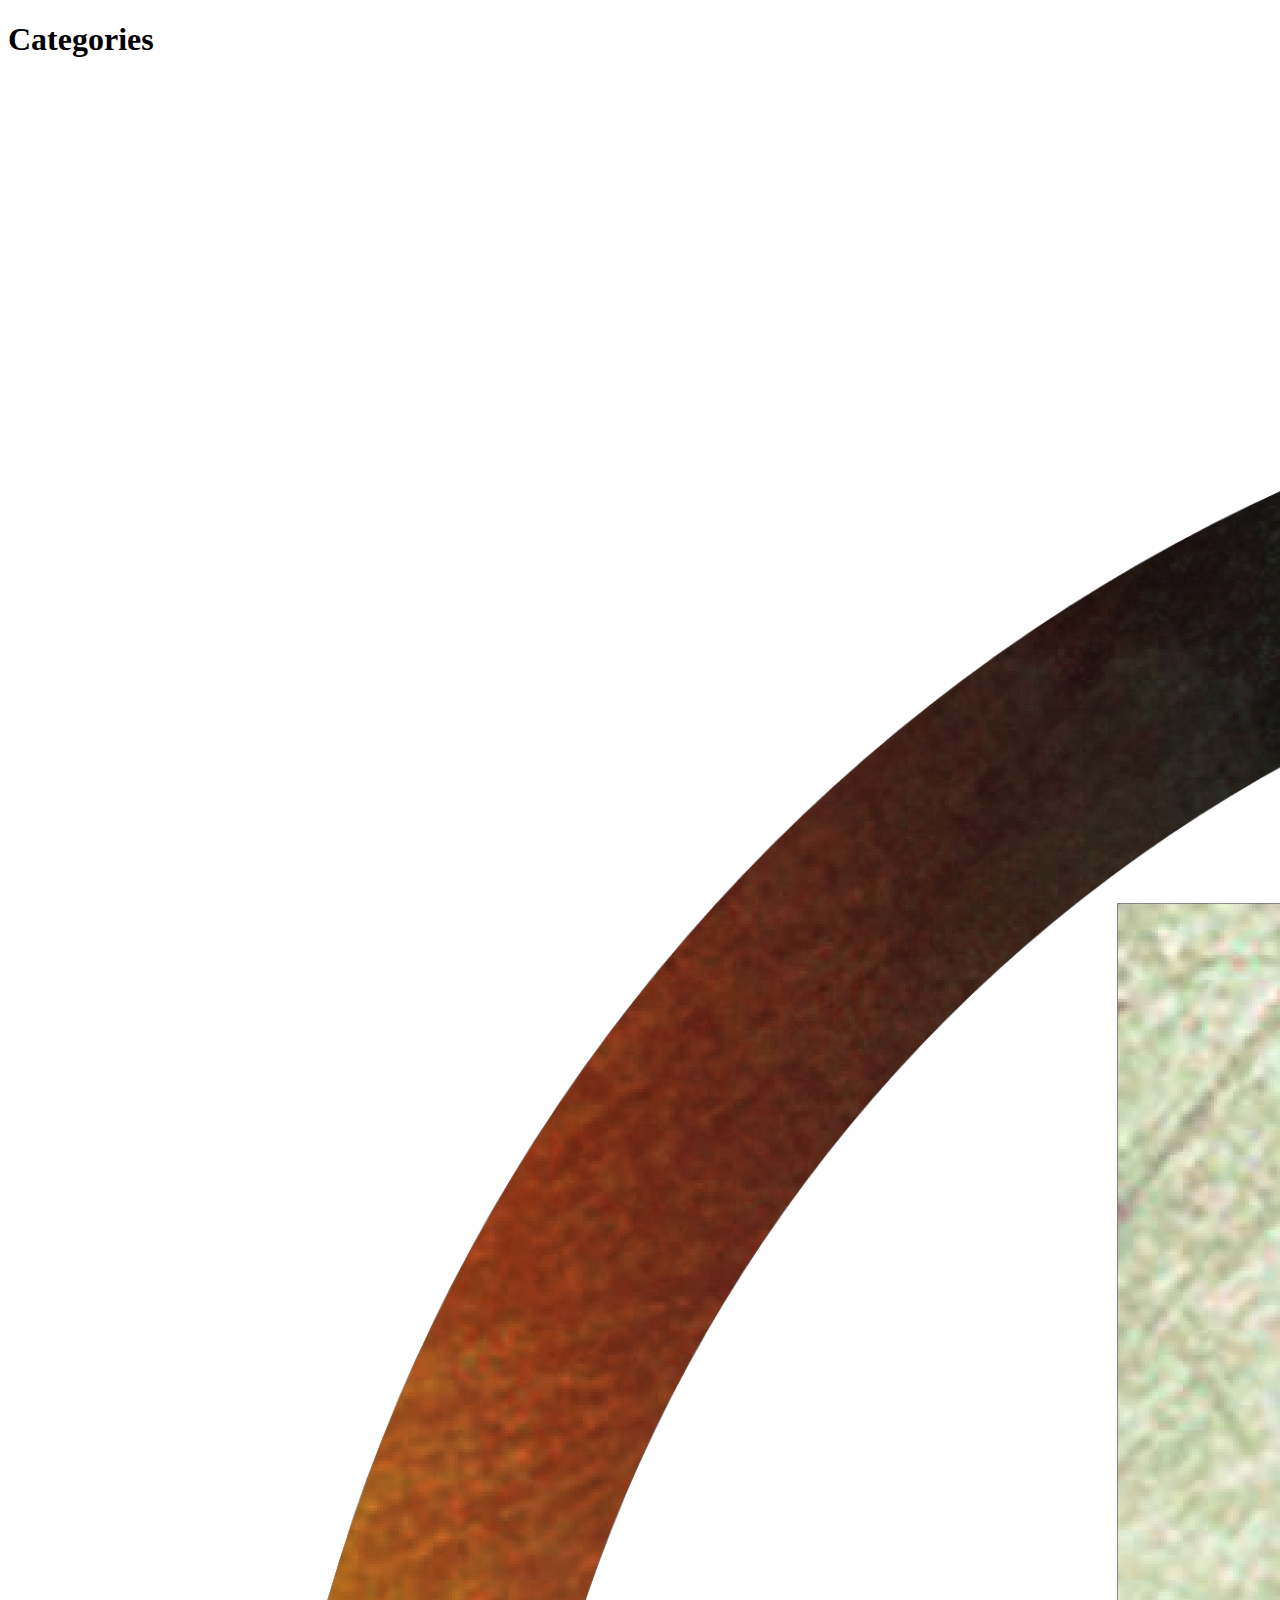
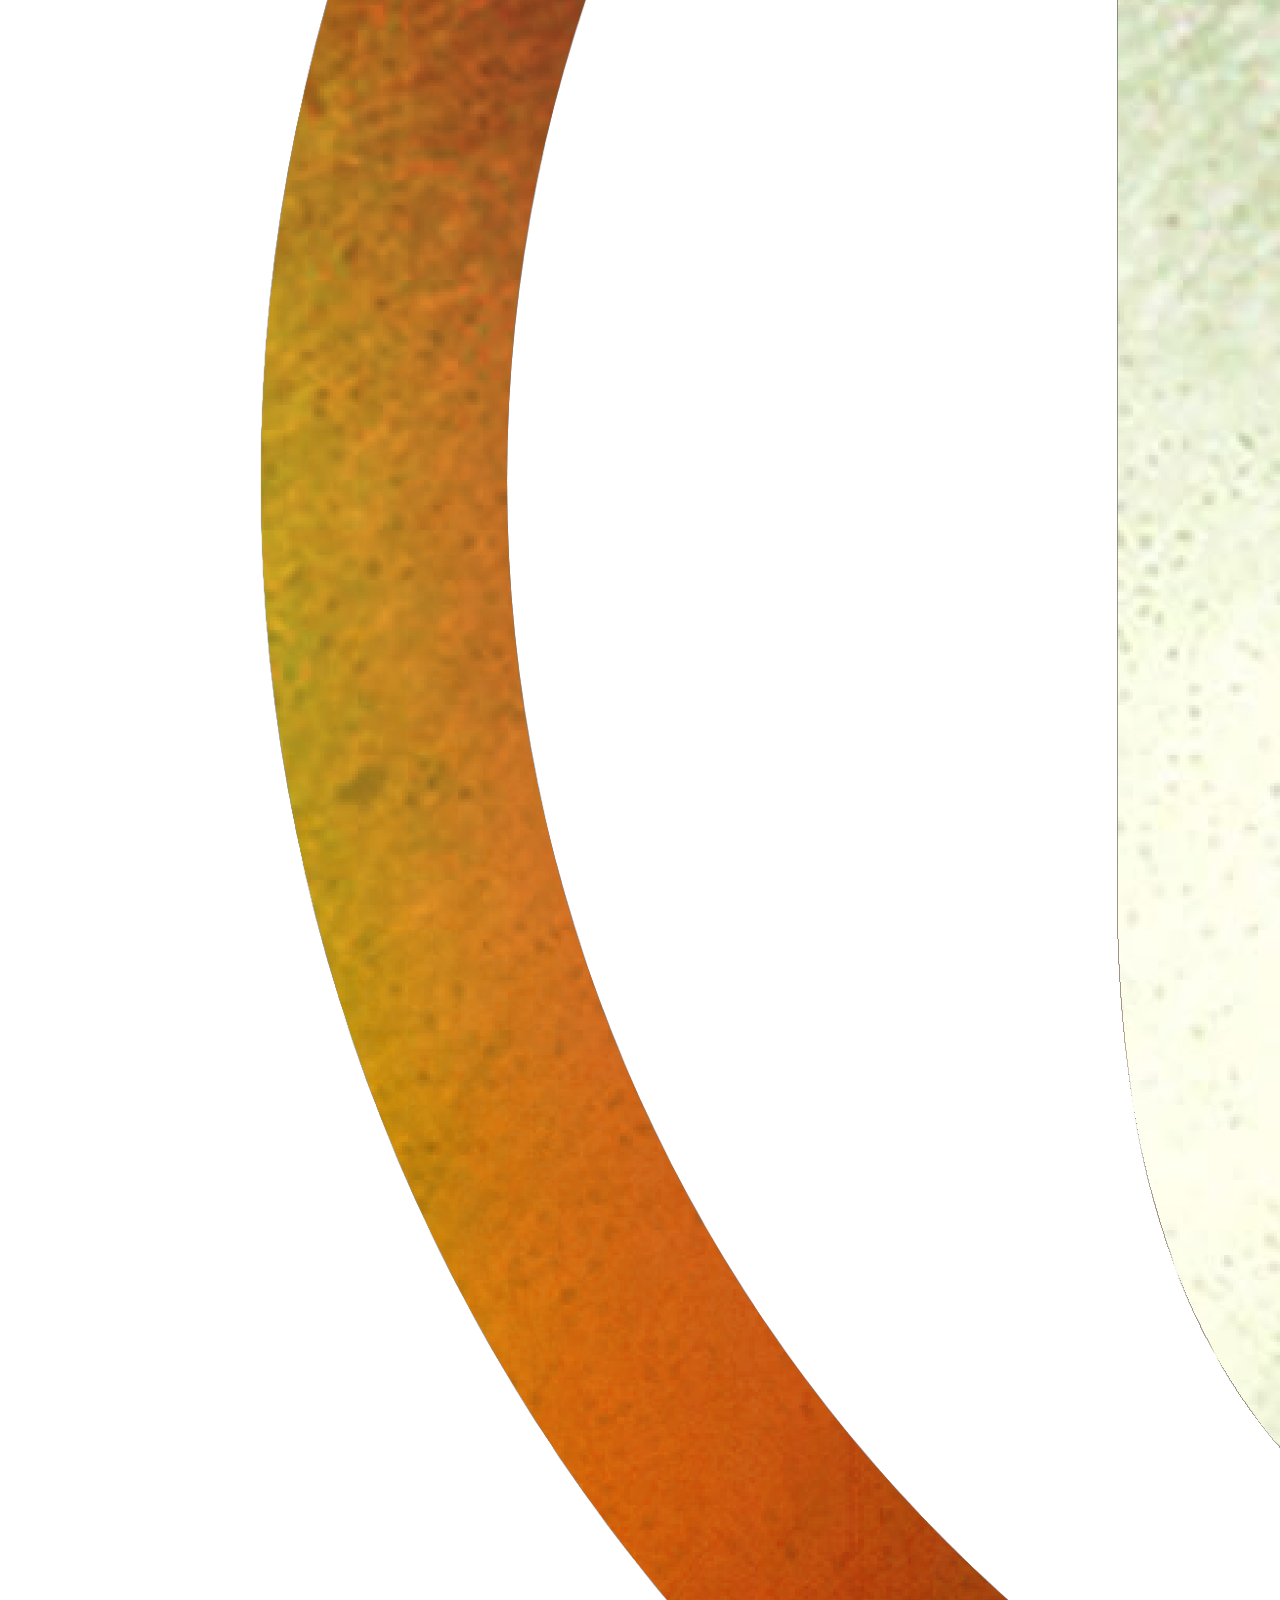
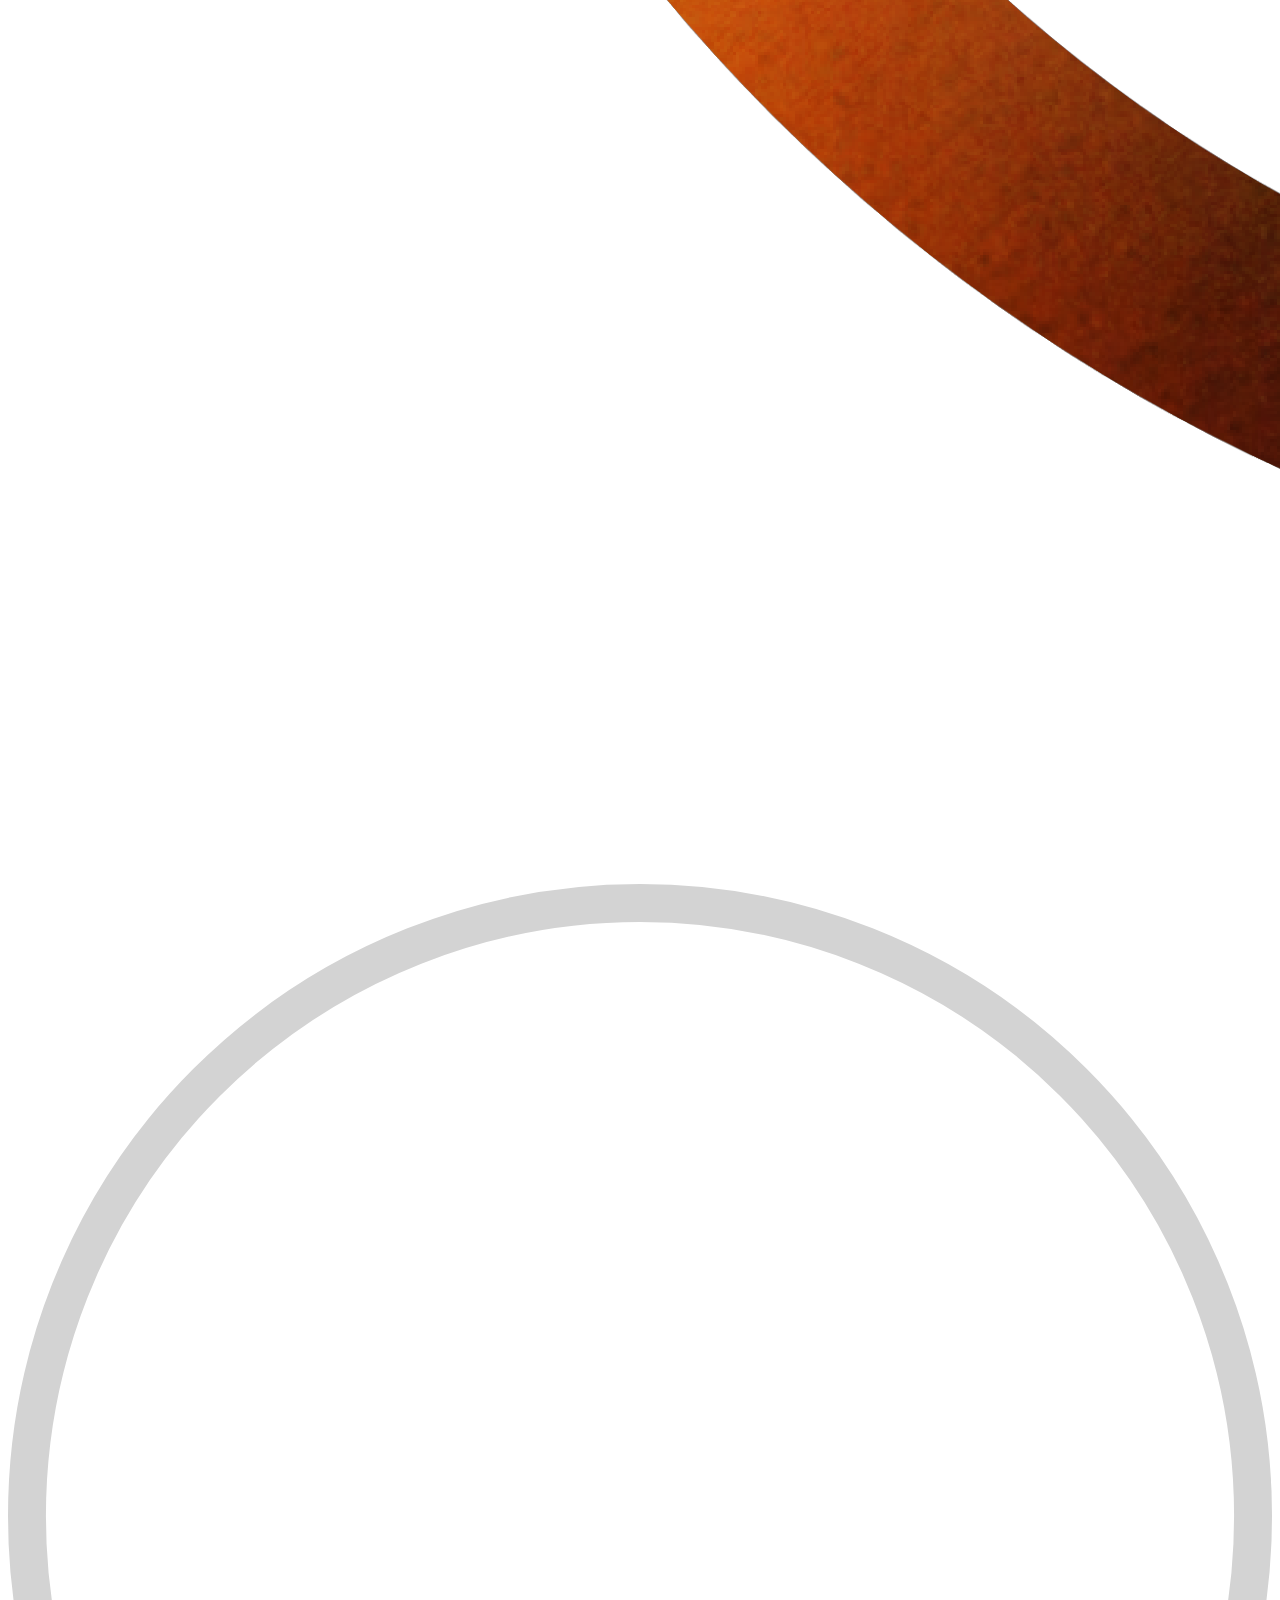
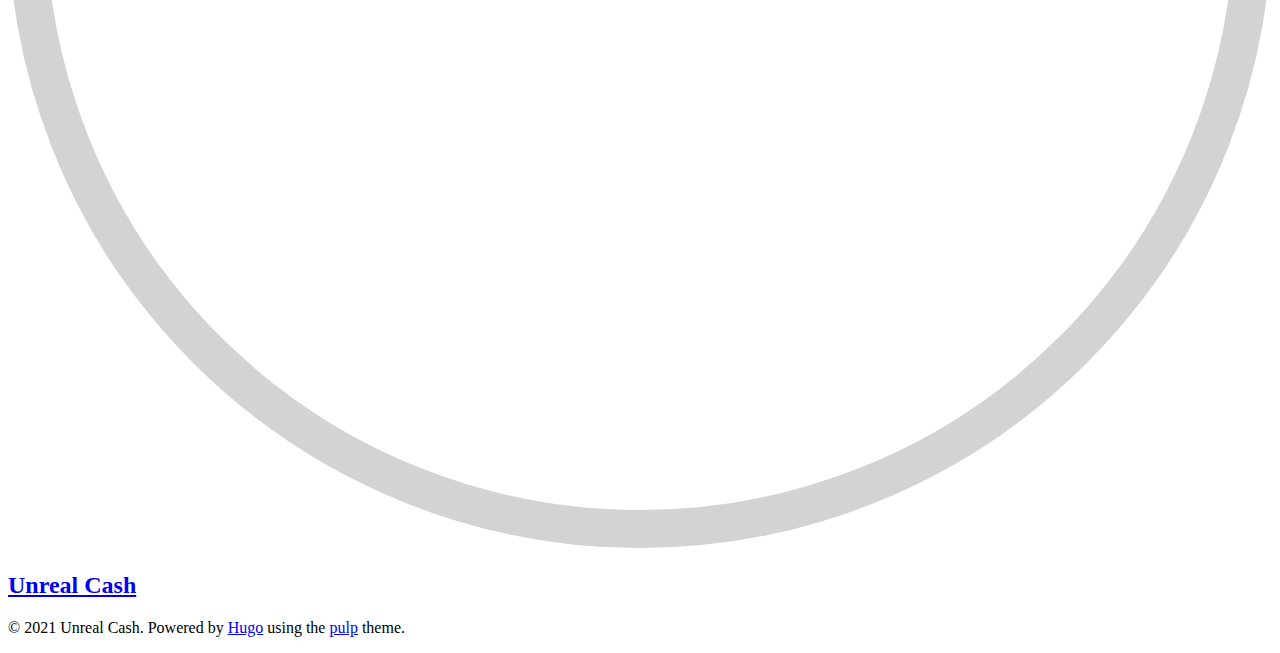
<file: categories/index.html>
<!DOCTYPE html>
<html>
  <head>
  <title>
      
          Categories - Unreal Cash Offical
      
  </title>
  <meta charset="utf-8">
  <meta http-equiv="X-UA-Compatible" content="IE=edge">
  <meta name="viewport" content="width=device-width, initial-scale=1">
  <meta name="author" content="Unreal Cash" />
  <link rel="shortcut icon" type="image/x-icon" href="https://UnrealCash.github.io/img/logo_white.png">

  
  
  
  
  
  <link rel="stylesheet" href="https://UnrealCash.github.io/style.min.39acacc5d2051426f655a6b7fbf4786fbd0fd8fffd09322c9b497ef0f7439b3f.css" integrity="sha256-OaysxdIFFCb2Vaa3&#43;/R4b70P2P/9CTIsm0l&#43;8PdDmz8=">
  
  
  
  <link rel="stylesheet" href="https://UnrealCash.github.io/style-dark.min.0a647fb6c07e04b77b54fa0515d0a683d39ecdb251dba960fe1f966f7ff36fc2.css" media="(prefers-color-scheme: dark)" integrity="sha256-CmR/tsB&#43;BLd7VPoFFdCmg9OezbJR26lg/h&#43;Wb3/zb8I=">
  <link rel="stylesheet" href="https://use.fontawesome.com/releases/v5.8.1/css/all.css" integrity="sha384-50oBUHEmvpQ+1lW4y57PTFmhCaXp0ML5d60M1M7uH2+nqUivzIebhndOJK28anvf" crossorigin="anonymous">

  
  

  <meta property="og:title" content="Categories" />
<meta property="og:description" content="    &lt;div style=&#34;white-space: pre-line;&#34;&gt;
    潘叔说网络的东西都是虚拟的,你把握不住，所以创造了Unreal Cash（虚拟现金）。
    （100%加入到Uniswap）。
    UnrealCash will be the ultimate popular virtual currency.
    （Liquidity Locked to Uniswap）
    Contract/合约:0x563D615aC556cFE1b5A2043455958729cA6a15D3
    Donate/捐赠(ETH):0xf83ccdb10183a643969e3c0133584b5fc6c977c5
    &lt;/div&gt;
    " />
<meta property="og:type" content="website" />
<meta property="og:url" content="https://UnrealCash.github.io/categories/" />

<meta itemprop="name" content="Categories">
<meta itemprop="description" content="    &lt;div style=&#34;white-space: pre-line;&#34;&gt;
    潘叔说网络的东西都是虚拟的,你把握不住，所以创造了Unreal Cash（虚拟现金）。
    （100%加入到Uniswap）。
    UnrealCash will be the ultimate popular virtual currency.
    （Liquidity Locked to Uniswap）
    Contract/合约:0x563D615aC556cFE1b5A2043455958729cA6a15D3
    Donate/捐赠(ETH):0xf83ccdb10183a643969e3c0133584b5fc6c977c5
    &lt;/div&gt;
    "><meta name="twitter:card" content="summary"/>
<meta name="twitter:image" content="https://UnrealCash.github.io//img/logo_white.png"/>
<meta name="twitter:title" content="Categories"/>
<meta name="twitter:description" content="    &lt;div style=&#34;white-space: pre-line;&#34;&gt;
    潘叔说网络的东西都是虚拟的,你把握不住，所以创造了Unreal Cash（虚拟现金）。
    （100%加入到Uniswap）。
    UnrealCash will be the ultimate popular virtual currency.
    （Liquidity Locked to Uniswap）
    Contract/合约:0x563D615aC556cFE1b5A2043455958729cA6a15D3
    Donate/捐赠(ETH):0xf83ccdb10183a643969e3c0133584b5fc6c977c5
    &lt;/div&gt;
    "/>

  <!--[if lte IE 9]>
  <script src="https://cdnjs.cloudflare.com/ajax/libs/classlist/1.1.20170427/classList.min.js"></script>
  <![endif]-->

  <!--[if lt IE 9]>
  <script src="https://cdn.jsdelivr.net/npm/html5shiv@3.7.3/dist/html5shiv.min.js"></script>
  <script src="https://cdn.jsdelivr.net/npm/respond.js@1.4.2/dest/respond.min.js"></script>
  <![endif]-->

  
  
</head>

  <body>
    
  <h1>Categories</h1>
  <header>
  
  <div class="avatar">
    <img class="avatarMask" src="https://UnrealCash.github.io//img/logo_white.png" alt="">
    <a href="https://UnrealCash.github.io/"><img class="avatar-border" src="https://UnrealCash.github.io//img/avatar-border.svg" alt=""></a>
  </div>
  
  <h2><a class="author" href="https://UnrealCash.github.io/">Unreal Cash</a></h2>
</header>

  
  <div id="tags">
    <ul>
      
    </ul>
  </div>
  <footer>
  <p>
  &copy; 2021 Unreal Cash.
  Powered by <a href="https://gohugo.io/">Hugo</a>
  using the <a href="https://github.com/koirand/pulp/">pulp</a> theme.
  </p>
</footer>


  </body>
</html>
</file>
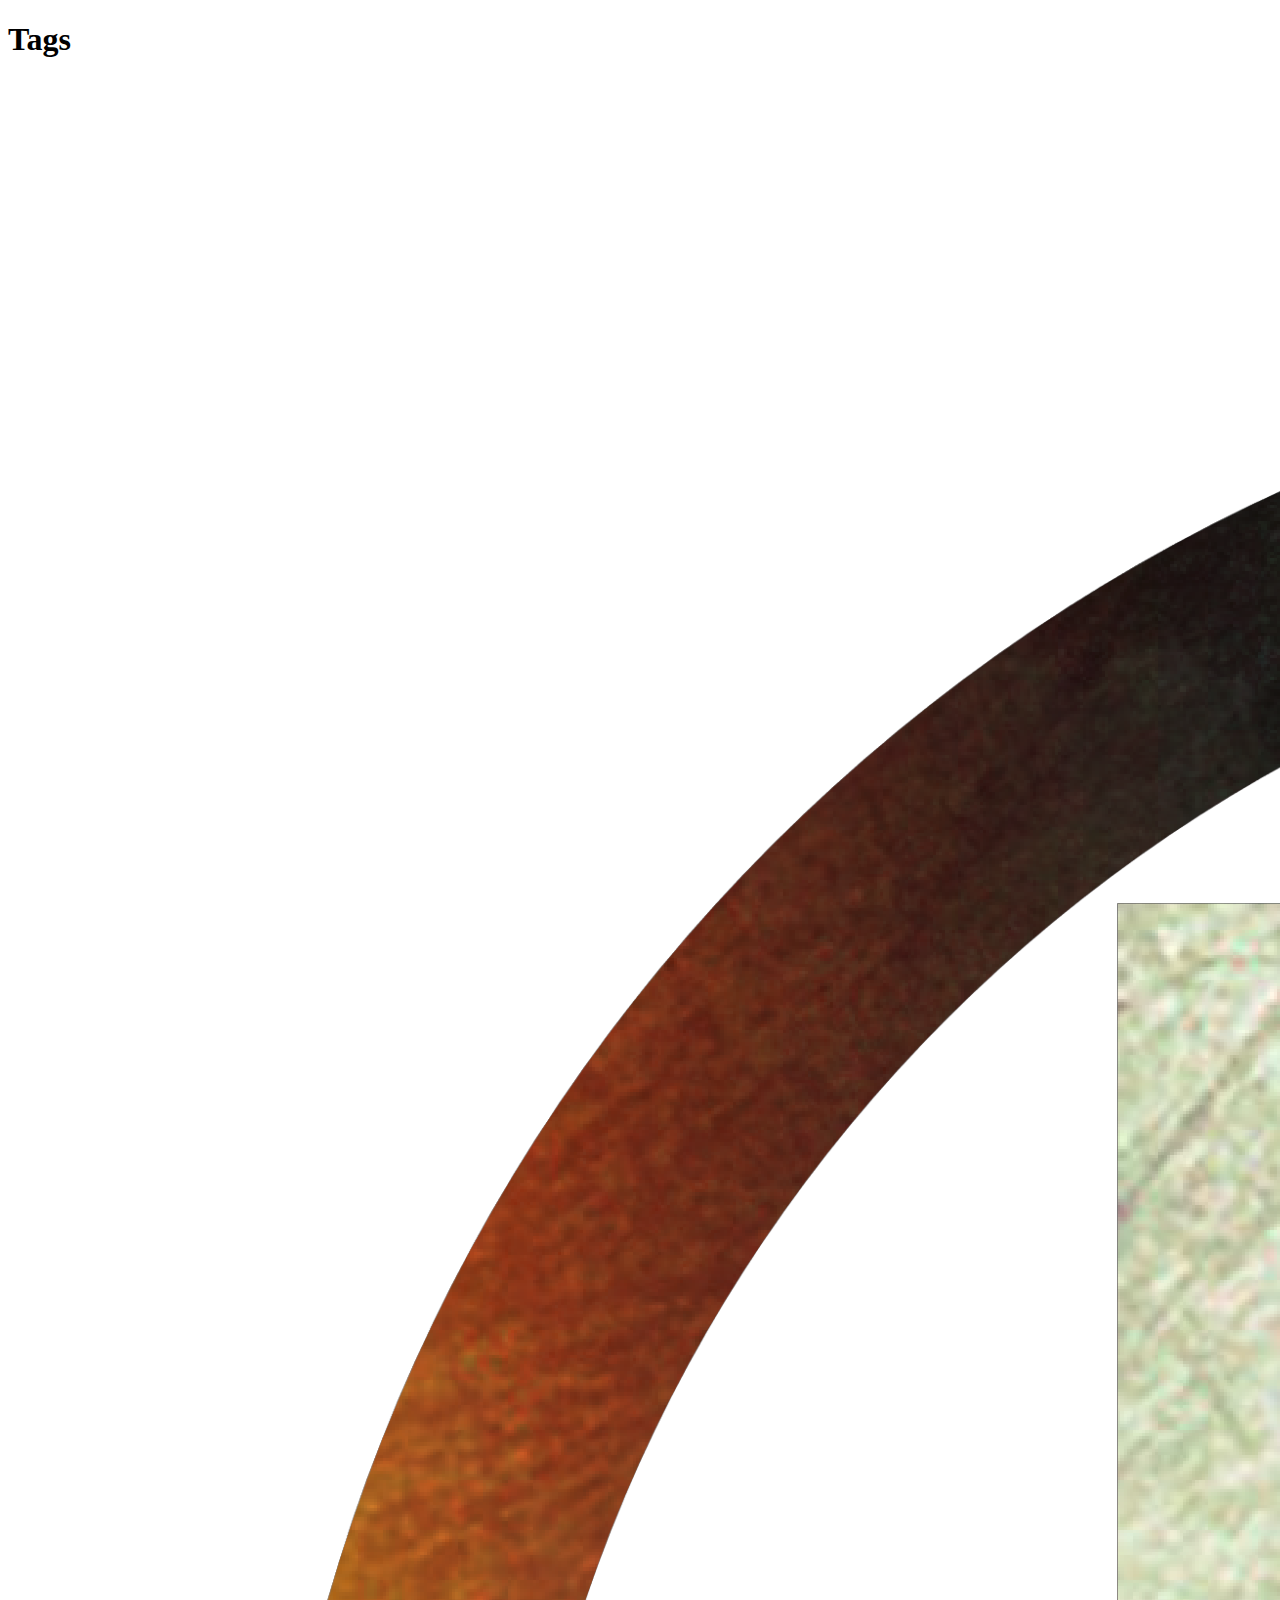
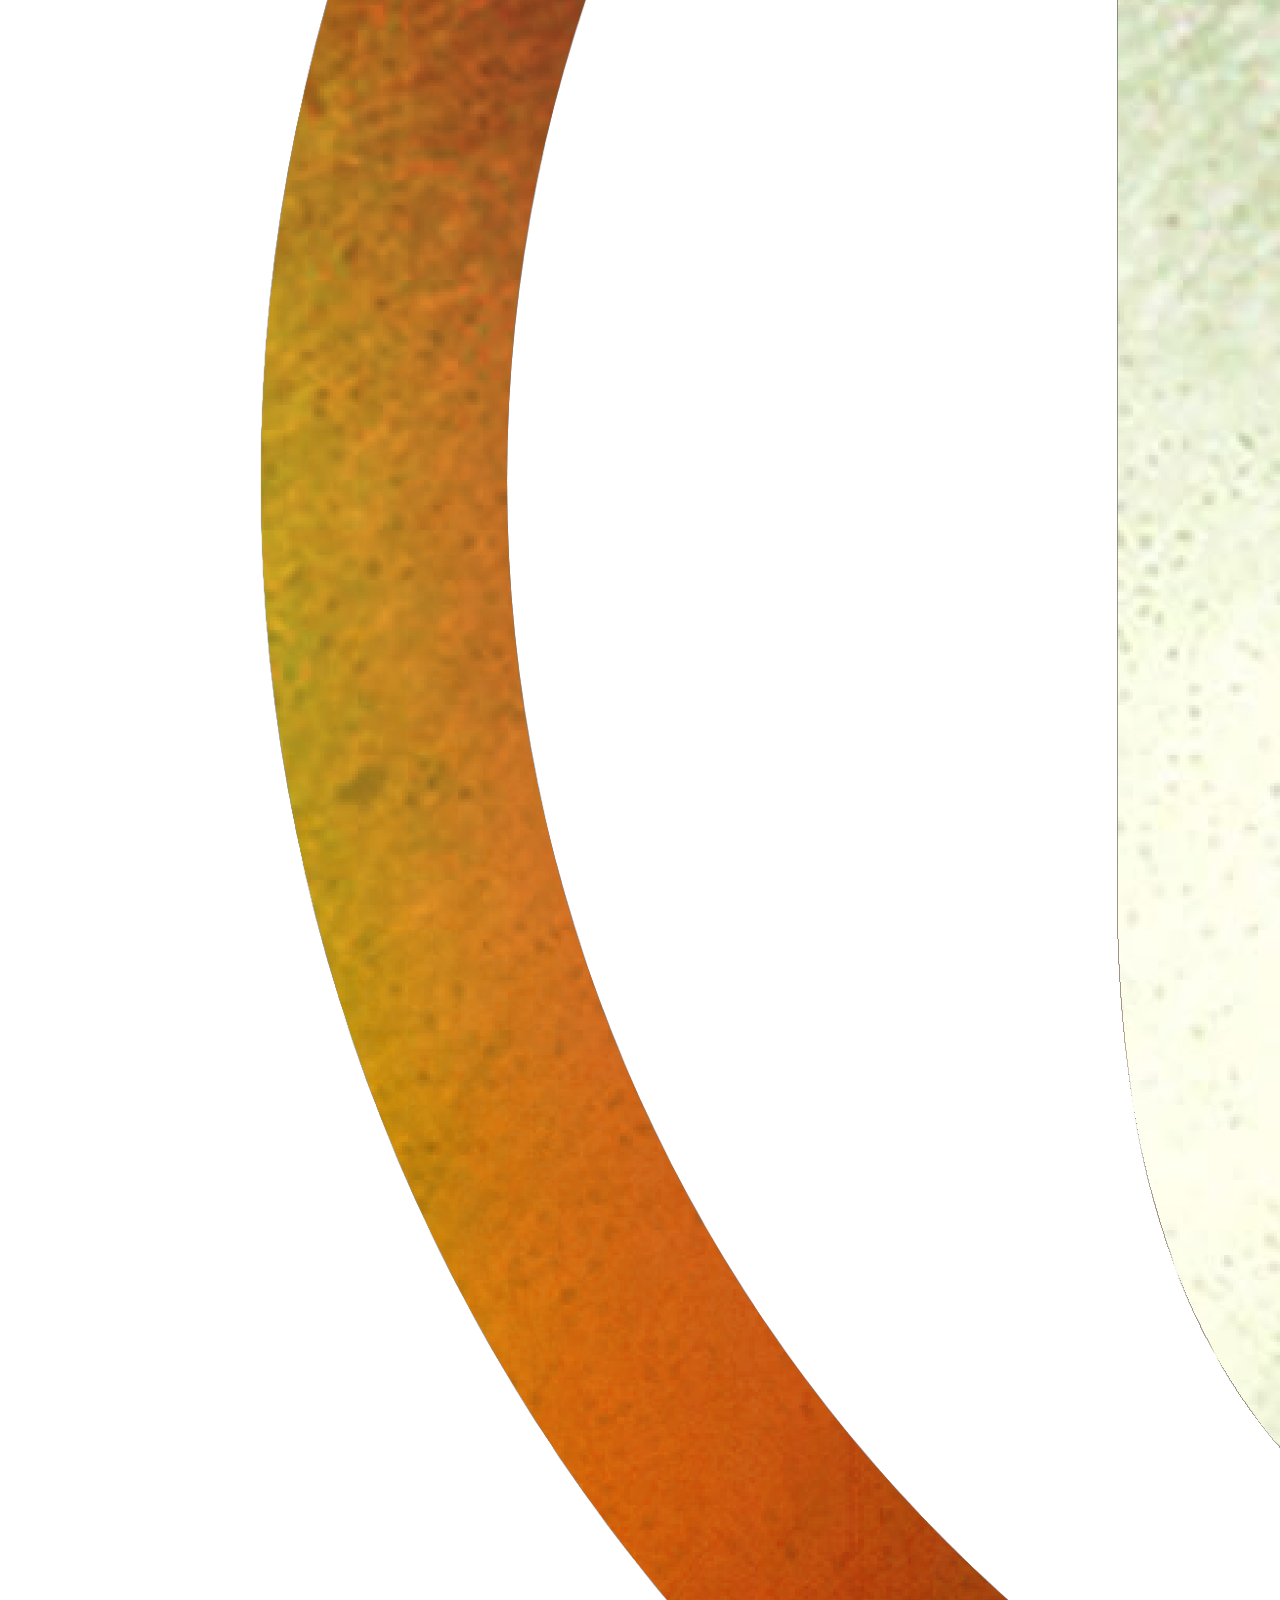
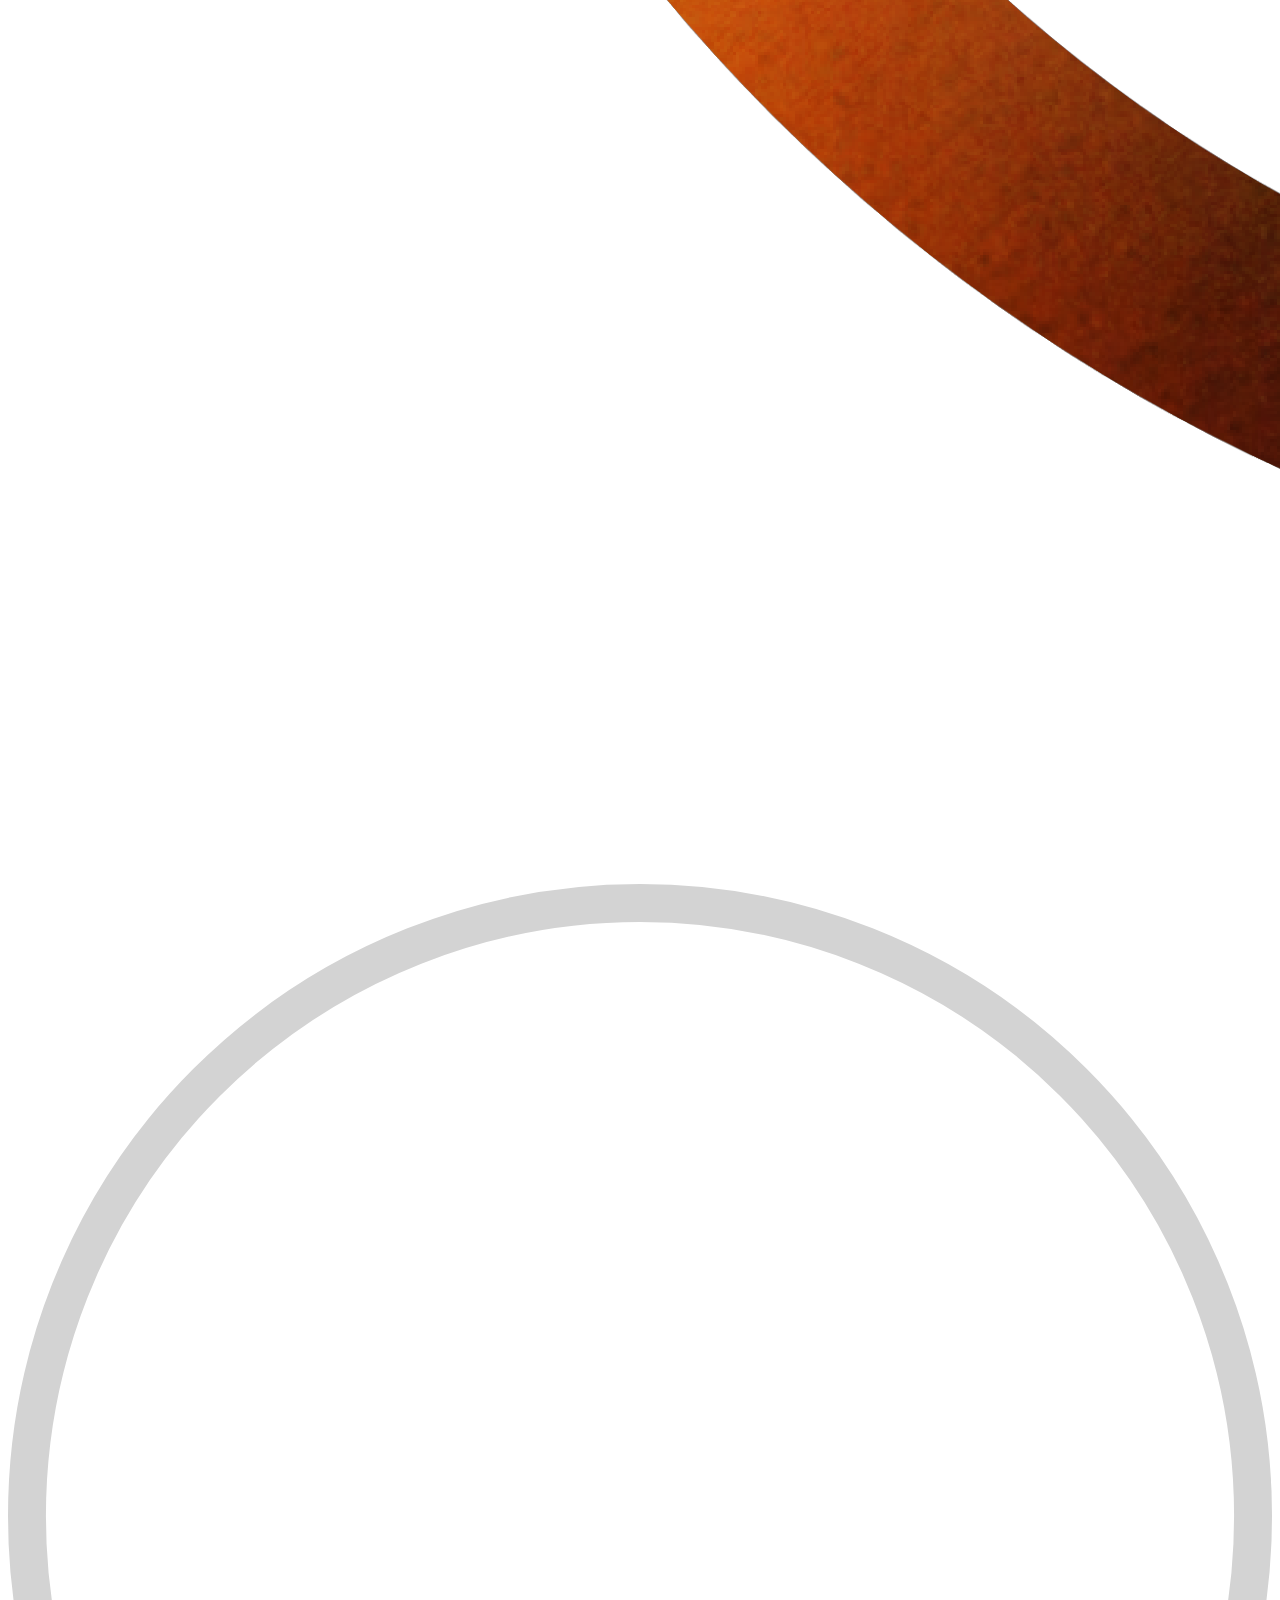
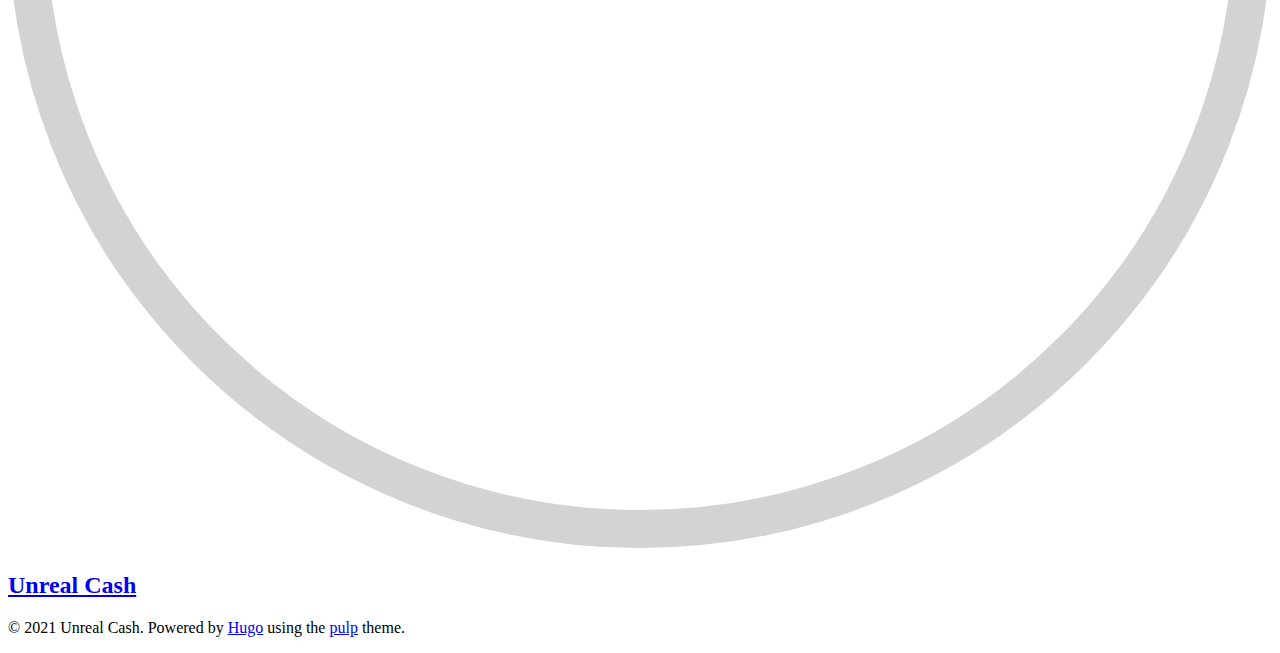
<file: tags/index.html>
<!DOCTYPE html>
<html>
  <head>
  <title>
      
          Tags - Unreal Cash Offical
      
  </title>
  <meta charset="utf-8">
  <meta http-equiv="X-UA-Compatible" content="IE=edge">
  <meta name="viewport" content="width=device-width, initial-scale=1">
  <meta name="author" content="Unreal Cash" />
  <link rel="shortcut icon" type="image/x-icon" href="https://UnrealCash.github.io/img/logo_white.png">

  
  
  
  
  
  <link rel="stylesheet" href="https://UnrealCash.github.io/style.min.39acacc5d2051426f655a6b7fbf4786fbd0fd8fffd09322c9b497ef0f7439b3f.css" integrity="sha256-OaysxdIFFCb2Vaa3&#43;/R4b70P2P/9CTIsm0l&#43;8PdDmz8=">
  
  
  
  <link rel="stylesheet" href="https://UnrealCash.github.io/style-dark.min.0a647fb6c07e04b77b54fa0515d0a683d39ecdb251dba960fe1f966f7ff36fc2.css" media="(prefers-color-scheme: dark)" integrity="sha256-CmR/tsB&#43;BLd7VPoFFdCmg9OezbJR26lg/h&#43;Wb3/zb8I=">
  <link rel="stylesheet" href="https://use.fontawesome.com/releases/v5.8.1/css/all.css" integrity="sha384-50oBUHEmvpQ+1lW4y57PTFmhCaXp0ML5d60M1M7uH2+nqUivzIebhndOJK28anvf" crossorigin="anonymous">

  
  

  <meta property="og:title" content="Tags" />
<meta property="og:description" content="    &lt;div style=&#34;white-space: pre-line;&#34;&gt;
    潘叔说网络的东西都是虚拟的,你把握不住，所以创造了Unreal Cash（虚拟现金）。
    （100%加入到Uniswap）。
    UnrealCash will be the ultimate popular virtual currency.
    （Liquidity Locked to Uniswap）
    Contract/合约:0x563D615aC556cFE1b5A2043455958729cA6a15D3
    Donate/捐赠(ETH):0xf83ccdb10183a643969e3c0133584b5fc6c977c5
    &lt;/div&gt;
    " />
<meta property="og:type" content="website" />
<meta property="og:url" content="https://UnrealCash.github.io/tags/" />

<meta itemprop="name" content="Tags">
<meta itemprop="description" content="    &lt;div style=&#34;white-space: pre-line;&#34;&gt;
    潘叔说网络的东西都是虚拟的,你把握不住，所以创造了Unreal Cash（虚拟现金）。
    （100%加入到Uniswap）。
    UnrealCash will be the ultimate popular virtual currency.
    （Liquidity Locked to Uniswap）
    Contract/合约:0x563D615aC556cFE1b5A2043455958729cA6a15D3
    Donate/捐赠(ETH):0xf83ccdb10183a643969e3c0133584b5fc6c977c5
    &lt;/div&gt;
    "><meta name="twitter:card" content="summary"/>
<meta name="twitter:image" content="https://UnrealCash.github.io//img/logo_white.png"/>
<meta name="twitter:title" content="Tags"/>
<meta name="twitter:description" content="    &lt;div style=&#34;white-space: pre-line;&#34;&gt;
    潘叔说网络的东西都是虚拟的,你把握不住，所以创造了Unreal Cash（虚拟现金）。
    （100%加入到Uniswap）。
    UnrealCash will be the ultimate popular virtual currency.
    （Liquidity Locked to Uniswap）
    Contract/合约:0x563D615aC556cFE1b5A2043455958729cA6a15D3
    Donate/捐赠(ETH):0xf83ccdb10183a643969e3c0133584b5fc6c977c5
    &lt;/div&gt;
    "/>

  <!--[if lte IE 9]>
  <script src="https://cdnjs.cloudflare.com/ajax/libs/classlist/1.1.20170427/classList.min.js"></script>
  <![endif]-->

  <!--[if lt IE 9]>
  <script src="https://cdn.jsdelivr.net/npm/html5shiv@3.7.3/dist/html5shiv.min.js"></script>
  <script src="https://cdn.jsdelivr.net/npm/respond.js@1.4.2/dest/respond.min.js"></script>
  <![endif]-->

  
  
</head>

  <body>
    
  <h1>Tags</h1>
  <header>
  
  <div class="avatar">
    <img class="avatarMask" src="https://UnrealCash.github.io//img/logo_white.png" alt="">
    <a href="https://UnrealCash.github.io/"><img class="avatar-border" src="https://UnrealCash.github.io//img/avatar-border.svg" alt=""></a>
  </div>
  
  <h2><a class="author" href="https://UnrealCash.github.io/">Unreal Cash</a></h2>
</header>

  
  <div id="tags">
    <ul>
      
    </ul>
  </div>
  <footer>
  <p>
  &copy; 2021 Unreal Cash.
  Powered by <a href="https://gohugo.io/">Hugo</a>
  using the <a href="https://github.com/koirand/pulp/">pulp</a> theme.
  </p>
</footer>


  </body>
</html>
</file>
